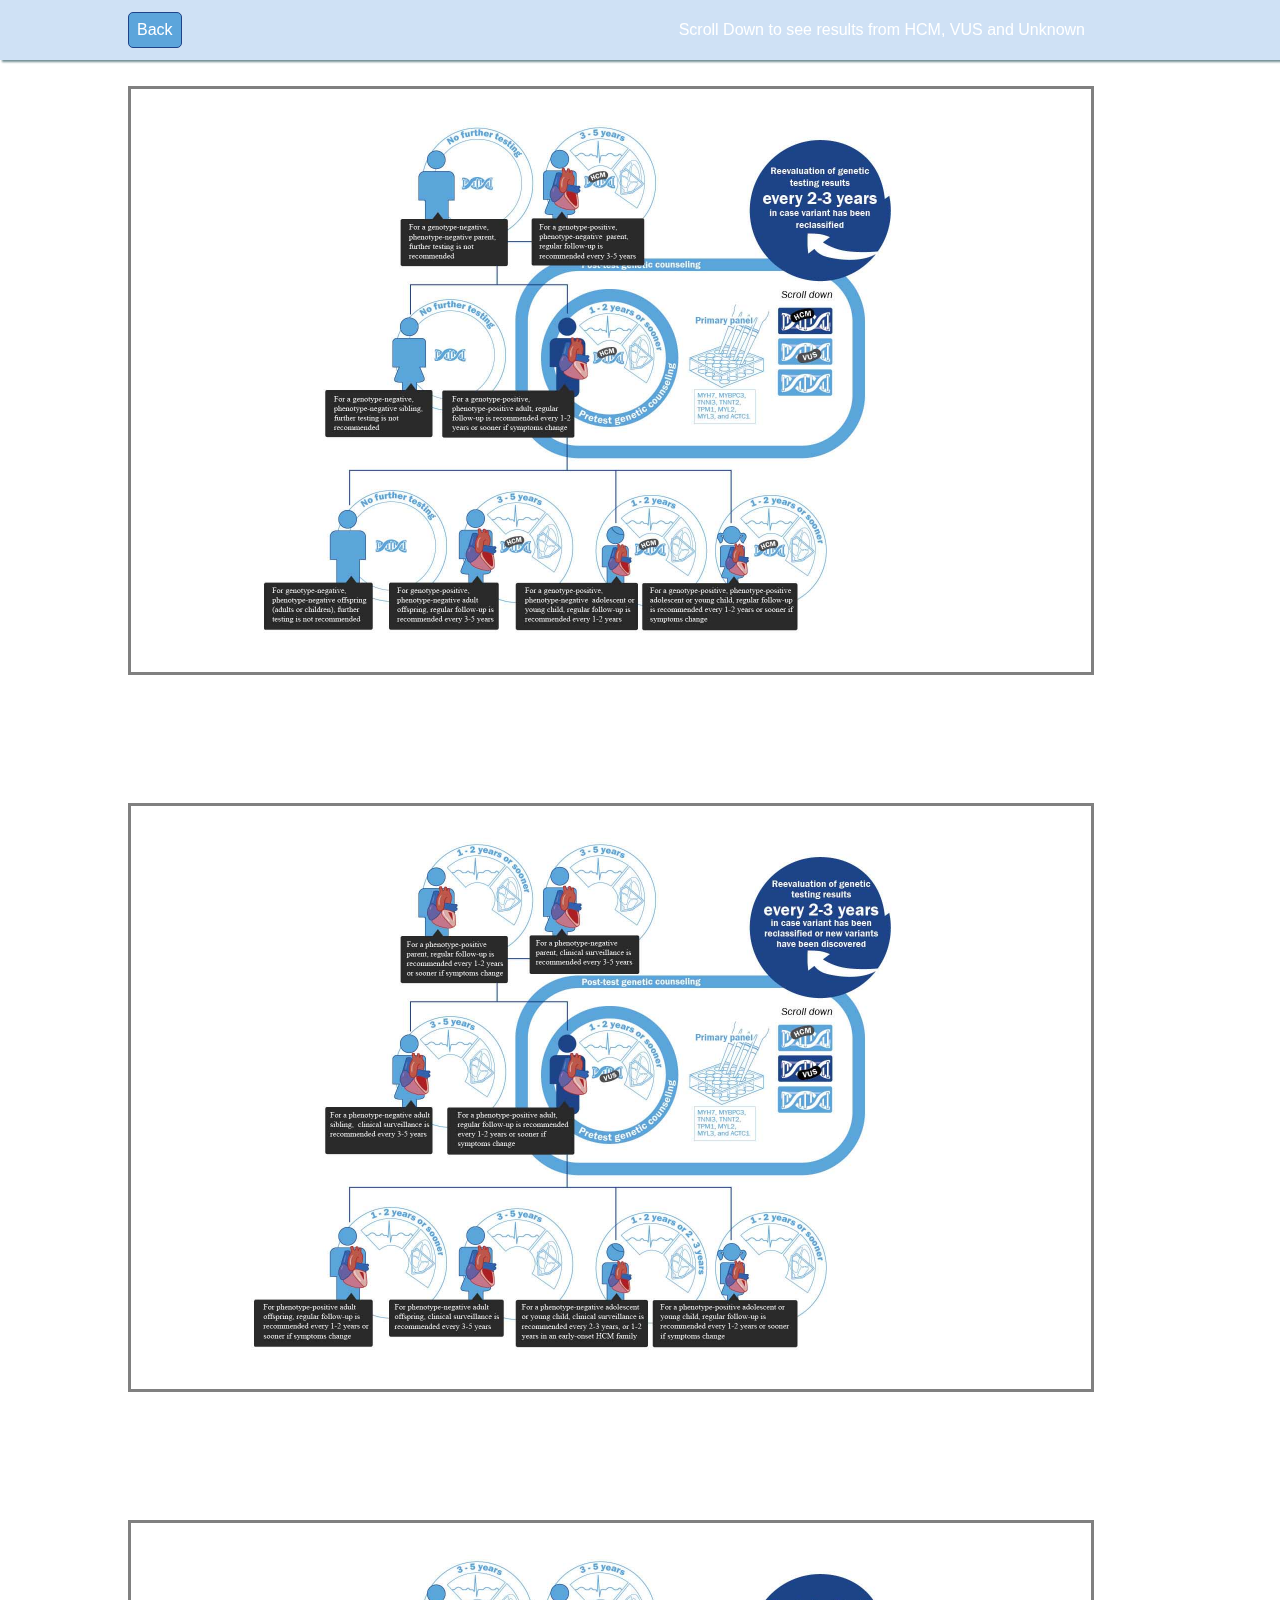
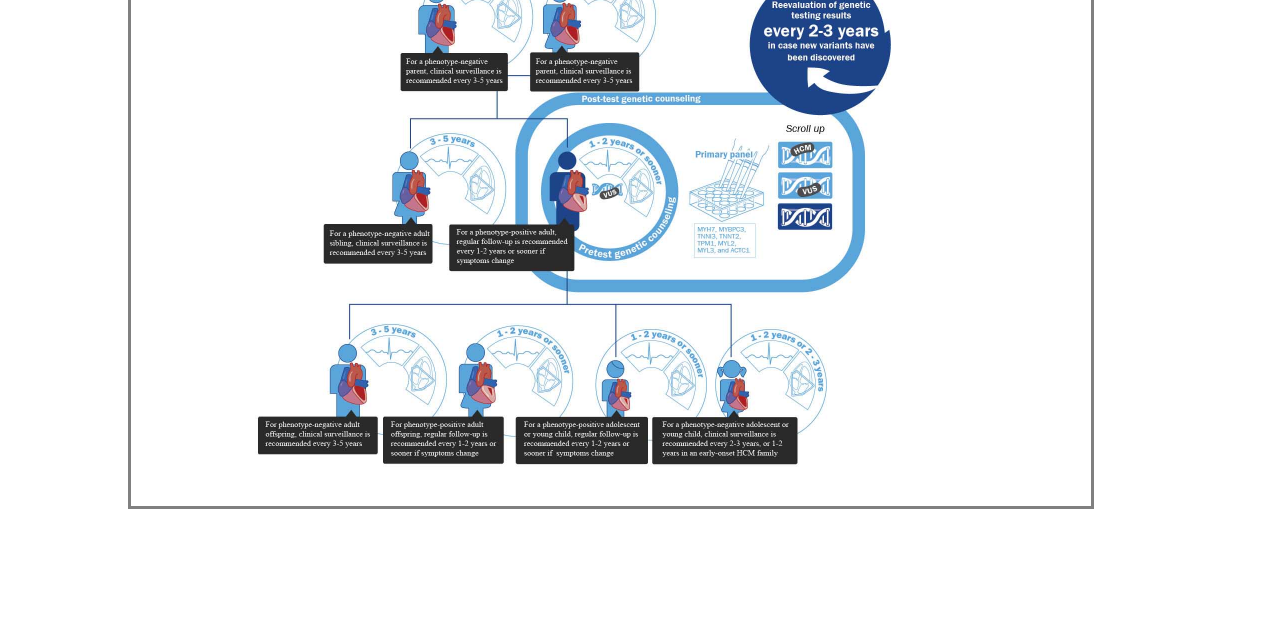
<file: fallback.html>
<!DOCTYPE html>
<html lang="en">
<head>
    <meta charset="UTF-8">
    <meta name="viewport" content="width=device-width, initial-scale=1.0">
    <link rel="stylesheet" type="text/css" href="css/main.css">
    <title>HCMVUS graphic</title>
</head>
<body>
  
    
    <div class="backNav">
         <a href="index.html">Back </a> 
        <span> Scroll Down to see results from HCM, VUS and Unknown</span>
    </div>
    <img class="fallbackImg" src="./imgs/hcm.jpg" alt="HCM">
     
    <img class="fallbackImg"  src="./imgs/vus.jpg" alt="VUS">
     
    <img class="fallbackImg"  src="./imgs/noKnown.jpg" alt="NO Known">
</body>
</html>
</file>
<file: css/main.css>
@font-face {
    font-family: 'FranklinGothic-Book';
    src: local('FranklinGothic-Book'),  url('../fonts/FranklinGothic Book.TTF') format('truetype');
  }
  @font-face {
    font-family: 'FranklinGothic-Demi';
    src: local('FranklinGothic Demi'), url('../fonts/FranklinGothic-Demi.TTF'), format('truetype');
  }

*{
    margin:0;
    padding:0;
}

body{
  font-size: 16px;
}

.svgContainer{
    display:flex;
    width:100%;
}

  iframe, .imgEmbedSvg{
      width:100%;
      height:100vh;
  }


svg
{
  font-family : "FranklinGothic-Book" , serif;
  width: 100%;
  position: absolute;
  top:0;
  max-height: 100vh;
}

.st0{fill:none;stroke:#5CA5DB;stroke-miterlimit:10;}
.st1{fill:#5CA5DB;}
.st2{fill:none;stroke:#5CA5DB;stroke-width:1.5;stroke-miterlimit:10;}
.st3{fill:none;stroke:#5CA5DB;stroke-width:0.75;stroke-miterlimit:10;}
.st4{fill:#FFFFFF;}
.sheen{fill:rgba(256,256,256,.4);}
.ultrasound{fill:#FFFFFF;stroke:#5CA5DA;stroke-width:1;stroke-miterlimit:10;}
.st5{fill:#FFFFFF;stroke:#5CA5DA;stroke-width:0;stroke-miterlimit:10;}
.st6{fill:#5CA5DA;stroke:#5CA5DA;stroke-miterlimit:10;}
.st7{fill:#5CA5DA;stroke:#FFFFFF;stroke-width:0;stroke-miterlimit:10;}
.st8{fill:none;stroke:#5CA5DB;stroke-width:0.8233;stroke-miterlimit:10;}
.st9{fill:#111112;}
.st10{fill:#4D4D4F;}
.st11{fill:#C4768C;}
.st12{fill:none;stroke:#AF2024;stroke-miterlimit:10;}
.st13{fill:#3963AD;}
.st14{fill:none;stroke:#1F4388;stroke-miterlimit:10;}
.hair{fill:none;stroke:#1F4388;stroke-miterlimit:5;stroke-width:1;}
.st15{fill:#665FA0;}
.st16{fill:#3463AE;}
.st17{fill:#D8AAA7;}
.st18{fill:#AF2024;}
.st19{fill:#BB584A;}
.st20{fill:#5E8AC7;}
.st21{fill:#8F8AC3;}
.st22{fill:#FCDCDC;}
.st23{fill:none;stroke:#5CA5DB;stroke-width:25;stroke-linejoin:round;stroke-miterlimit:10;}
.st24{fill:none;stroke:#1F4388;stroke-width:2;stroke-miterlimit:10;}
.st25{fill:#5CA5DB;stroke:#1F4388;stroke-width:2;stroke-miterlimit:10;}
.st26{fill:none;stroke:#1F4388;stroke-width:0;stroke-miterlimit:10;}
.st27{fill:#1F4388;}
.st28{opacity:0.51;}
.st29{clip-path:url(#SVGID_2_);fill:#FFFFFF;}
.st30{fill:none;stroke:#5CA5DB;stroke-linecap:round;stroke-miterlimit:10;}
.st31{fill:none;stroke:#5CA5DB;stroke-width:0.5;stroke-miterlimit:10;}
.st32{fill:none;stroke:#1C4588;stroke-width:0.5;stroke-miterlimit:10;}
.st33{clip-path:url(#SVGID_4_);fill:rgba(256,256,256,.4);}
.st34{fill:none;stroke:#5CA5DB;stroke-width:25;stroke-miterlimit:10;}
.st35{clip-path:url(#SVGID_6_);fill:rgba(256,256,256,.4);}
.st36{clip-path:url(#SVGID_8_);fill:#FFFFFF;}
.st37{clip-path:url(#SVGID_10_);fill:#FFFFFF;}
.gray{color:gray};

.resetBtn{
  z-index: 100;
  position: absolute;
  right:5%;
  bottom: 5%;
}

.fallback{
  z-index: 100;
  position: absolute;
  left:5%;
  bottom: 5%;
  color:gray;
  font-family: Arial, Helvetica, sans-serif;
  font-size:.8rem;
}

.fallback a, .fallback a:visited {
  color:rgb(219, 161, 161);
}

.fallback a:hover{
  color:rgb(131, 10, 10);
}


.fallbackImg{
  display:flex;
  justify-content: center;
  align-items: center;
  align-content: center;
  margin: 10%;
  border: 3px solid gray;
  max-width: 75%;
}

.fallbackImg:first-of-type{
  margin-top: 2%;
}

.btnHover{
  opacity: 0;
}

.backNav{
  display: flex;
  justify-content: left;
  align-items: center;
  width: 100%;
  height:60px;
  box-shadow: 2px 2px 2px rgb(114, 143, 148);
  background-color: rgb(207, 225, 245);

  font-family: Arial, Helvetica, sans-serif;
  color: #fff;
  position: sticky;
  top:0;
}

.backNav a{
  font-weight: 400; 
  border: 1px solid #1F4388 ;
  padding: 8px;
  border-radius: 5px;
  background-color: #5CA5DB ;
  text-decoration: none;
  color: #fff;
  position: relative;
  left:10%;
  margin-right: 5px;
}

.backNav a:hover{
  color:#1F4388;
}

.backNav span{
  position: absolute;
  right:15%;
  font-size: 1rem;
  max-width:50%;
  padding: 3px;
}


@media screen and (min-width: 600px){
  .btnHover:hover{
  opacity: .5;
}
}



.tooltipster-sidetip.tooltipster-punk .tooltipster-box {
  border-radius: 5px;
  border: none;
  border-bottom: 3px solid #af2024;
  background: #2a2a2a;
}
.tooltipster-sidetip.tooltipster-punk.tooltipster-top .tooltipster-box {
  margin-bottom: 7px;
}
.tooltipster-sidetip.tooltipster-punk .tooltipster-content {
  color: #fff;
  padding: 8px 16px;
}
.tooltipster-sidetip.tooltipster-punk .tooltipster-arrow-background {
  display: none;
}
.tooltipster-sidetip.tooltipster-punk.tooltipster-bottom .tooltipster-arrow-border {
  border-bottom-color: #2a2a2a;
}
.tooltipster-sidetip.tooltipster-punk.tooltipster-left .tooltipster-arrow-border {
  border-left-color: #2a2a2a;
}
.tooltipster-sidetip.tooltipster-punk.tooltipster-right .tooltipster-arrow-border {
  border-right-color: #2a2a2a;
}
.tooltipster-sidetip.tooltipster-punk.tooltipster-top .tooltipster-arrow-border {
  border-top-color: #af2024;
}
.tooltipster-fall,
.tooltipster-grow.tooltipster-show {
    -webkit-transition-timing-function: cubic-bezier(0.175, 0.885, 0.32, 1);
    -moz-transition-timing-function: cubic-bezier(0.175, 0.885, 0.32, 1.15);
    -ms-transition-timing-function: cubic-bezier(0.175, 0.885, 0.32, 1.15);
    -o-transition-timing-function: cubic-bezier(0.175, 0.885, 0.32, 1.15);
}
.tooltipster-base {
    display: flex;
    pointer-events: none;
    position: absolute;
}
.tooltipster-box {
    flex: 1 1 auto;
}
.tooltipster-content {
    box-sizing: border-box;
    max-height: 100%;
    max-width: 100%;
    overflow: auto;
}
.tooltipster-ruler {
    bottom: 0;
    left: 0;
    overflow: hidden;
    position: fixed;
    right: 0;
    top: 0;
    visibility: hidden;
}
.tooltipster-fade {
    opacity: 0;
    -webkit-transition-property: opacity;
    -moz-transition-property: opacity;
    -o-transition-property: opacity;
    -ms-transition-property: opacity;
    transition-property: opacity;
}
.tooltipster-fade.tooltipster-show {
    opacity: 1;
}
.tooltipster-grow {
    -webkit-transform: scale(0, 0);
    -moz-transform: scale(0, 0);
    -o-transform: scale(0, 0);
    -ms-transform: scale(0, 0);
    transform: scale(0, 0);
    -webkit-transition-property: -webkit-transform;
    -moz-transition-property: -moz-transform;
    -o-transition-property: -o-transform;
    -ms-transition-property: -ms-transform;
    transition-property: transform;
    -webkit-backface-visibility: hidden;
}
.tooltipster-grow.tooltipster-show {
    -webkit-transform: scale(1, 1);
    -moz-transform: scale(1, 1);
    -o-transform: scale(1, 1);
    -ms-transform: scale(1, 1);
    transform: scale(1, 1);
    -webkit-transition-timing-function: cubic-bezier(0.175, 0.885, 0.32, 1.15);
    transition-timing-function: cubic-bezier(0.175, 0.885, 0.32, 1.15);
}
.tooltipster-swing {
    opacity: 0;
    -webkit-transform: rotateZ(4deg);
    -moz-transform: rotateZ(4deg);
    -o-transform: rotateZ(4deg);
    -ms-transform: rotateZ(4deg);
    transform: rotateZ(4deg);
    -webkit-transition-property: -webkit-transform, opacity;
    -moz-transition-property: -moz-transform;
    -o-transition-property: -o-transform;
    -ms-transition-property: -ms-transform;
    transition-property: transform;
}
.tooltipster-swing.tooltipster-show {
    opacity: 1;
    -webkit-transform: rotateZ(0);
    -moz-transform: rotateZ(0);
    -o-transform: rotateZ(0);
    -ms-transform: rotateZ(0);
    transform: rotateZ(0);
    -webkit-transition-timing-function: cubic-bezier(0.23, 0.635, 0.495, 1);
    -webkit-transition-timing-function: cubic-bezier(0.23, 0.635, 0.495, 2.4);
    -moz-transition-timing-function: cubic-bezier(0.23, 0.635, 0.495, 2.4);
    -ms-transition-timing-function: cubic-bezier(0.23, 0.635, 0.495, 2.4);
    -o-transition-timing-function: cubic-bezier(0.23, 0.635, 0.495, 2.4);
    transition-timing-function: cubic-bezier(0.23, 0.635, 0.495, 2.4);
}
.tooltipster-fall {
    -webkit-transition-property: top;
    -moz-transition-property: top;
    -o-transition-property: top;
    -ms-transition-property: top;
    transition-property: top;
    -webkit-transition-timing-function: cubic-bezier(0.175, 0.885, 0.32, 1.15);
    transition-timing-function: cubic-bezier(0.175, 0.885, 0.32, 1.15);
}
.tooltipster-fall.tooltipster-initial {
    top: 0 !important;
}
.tooltipster-fall.tooltipster-dying {
    -webkit-transition-property: all;
    -moz-transition-property: all;
    -o-transition-property: all;
    -ms-transition-property: all;
    transition-property: all;
    top: 0 !important;
    opacity: 0;
}
.tooltipster-slide {
    -webkit-transition-property: left;
    -moz-transition-property: left;
    -o-transition-property: left;
    -ms-transition-property: left;
    transition-property: left;
    -webkit-transition-timing-function: cubic-bezier(0.175, 0.885, 0.32, 1);
    -webkit-transition-timing-function: cubic-bezier(0.175, 0.885, 0.32, 1.15);
    -moz-transition-timing-function: cubic-bezier(0.175, 0.885, 0.32, 1.15);
    -ms-transition-timing-function: cubic-bezier(0.175, 0.885, 0.32, 1.15);
    -o-transition-timing-function: cubic-bezier(0.175, 0.885, 0.32, 1.15);
    transition-timing-function: cubic-bezier(0.175, 0.885, 0.32, 1.15);
}
.tooltipster-slide.tooltipster-initial {
    left: -40px !important;
}
.tooltipster-slide.tooltipster-dying {
    -webkit-transition-property: all;
    -moz-transition-property: all;
    -o-transition-property: all;
    -ms-transition-property: all;
    transition-property: all;
    left: 0 !important;
    opacity: 0;
}
@keyframes tooltipster-fading {
    0% {
        opacity: 0;
    }
    100% {
        opacity: 1;
    }
}
.tooltipster-update-fade {
    animation: tooltipster-fading 0.4s;
}
@keyframes tooltipster-rotating {
    25% {
        transform: rotate(-2deg);
    }
    75% {
        transform: rotate(2deg);
    }
    100% {
        transform: rotate(0);
    }
}
.tooltipster-update-rotate {
    animation: tooltipster-rotating 0.6s;
}
@keyframes tooltipster-scaling {
    50% {
        transform: scale(1.1);
    }
    100% {
        transform: scale(1);
    }
}
.tooltipster-update-scale {
    animation: tooltipster-scaling 0.6s;
}
.tooltipster-sidetip .tooltipster-box {
    background: #565656;
    border: 2px solid #000;
    border-radius: 4px;
}
.tooltipster-sidetip.tooltipster-bottom .tooltipster-box {
    margin-top: 8px;
}
.tooltipster-sidetip.tooltipster-left .tooltipster-box {
    margin-right: 8px;
}
.tooltipster-sidetip.tooltipster-right .tooltipster-box {
    margin-left: 8px;
}
.tooltipster-sidetip.tooltipster-top .tooltipster-box {
    margin-bottom: 8px;
}
.tooltipster-sidetip .tooltipster-content {
    color: #fff;
    line-height: 19px;
    padding: 6px 14px;
}
.tooltipster-sidetip .tooltipster-arrow {
    overflow: hidden;
    position: absolute;
}
.tooltipster-sidetip.tooltipster-bottom .tooltipster-arrow {
    height: 10px;
    margin-left: -10px;
    top: 0;
    width: 20px;
}
.tooltipster-sidetip.tooltipster-left .tooltipster-arrow {
    height: 20px;
    margin-top: -10px;
    right: 0;
    top: 0;
    width: 10px;
}
.tooltipster-sidetip.tooltipster-right .tooltipster-arrow {
    height: 20px;
    margin-top: -10px;
    left: 0;
    top: 0;
    width: 10px;
}
.tooltipster-sidetip.tooltipster-top .tooltipster-arrow {
    bottom: 0;
    height: 10px;
    margin-left: -10px;
    width: 20px;
}
.tooltipster-sidetip .tooltipster-arrow-background,
.tooltipster-sidetip .tooltipster-arrow-border {
    height: 0;
    position: absolute;
    width: 0;
}
.tooltipster-sidetip .tooltipster-arrow-background {
    border: 10px solid transparent;
}
.tooltipster-sidetip.tooltipster-bottom .tooltipster-arrow-background {
    border-bottom-color: #565656;
    left: 0;
    top: 3px;
}
.tooltipster-sidetip.tooltipster-left .tooltipster-arrow-background {
    border-left-color: #565656;
    left: -3px;
    top: 0;
}
.tooltipster-sidetip.tooltipster-right .tooltipster-arrow-background {
    border-right-color: #565656;
    left: 3px;
    top: 0;
}
.tooltipster-sidetip.tooltipster-top .tooltipster-arrow-background {
    border-top-color: #565656;
    left: 0;
    top: -3px;
}
.tooltipster-sidetip .tooltipster-arrow-border {
    border: 10px solid transparent;
    left: 0;
    top: 0;
}
.tooltipster-sidetip.tooltipster-bottom .tooltipster-arrow-border {
    border-bottom-color: #000;
}
.tooltipster-sidetip.tooltipster-left .tooltipster-arrow-border {
    border-left-color: #000;
}
.tooltipster-sidetip.tooltipster-right .tooltipster-arrow-border {
    border-right-color: #000;
}
.tooltipster-sidetip.tooltipster-top .tooltipster-arrow-border {
    border-top-color: #000;
}
.tooltipster-sidetip .tooltipster-arrow-uncropped {
    position: relative;
}
.tooltipster-sidetip.tooltipster-bottom .tooltipster-arrow-uncropped {
    top: -10px;
}
.tooltipster-sidetip.tooltipster-right .tooltipster-arrow-uncropped {
    left: -10px;
}
</file>
